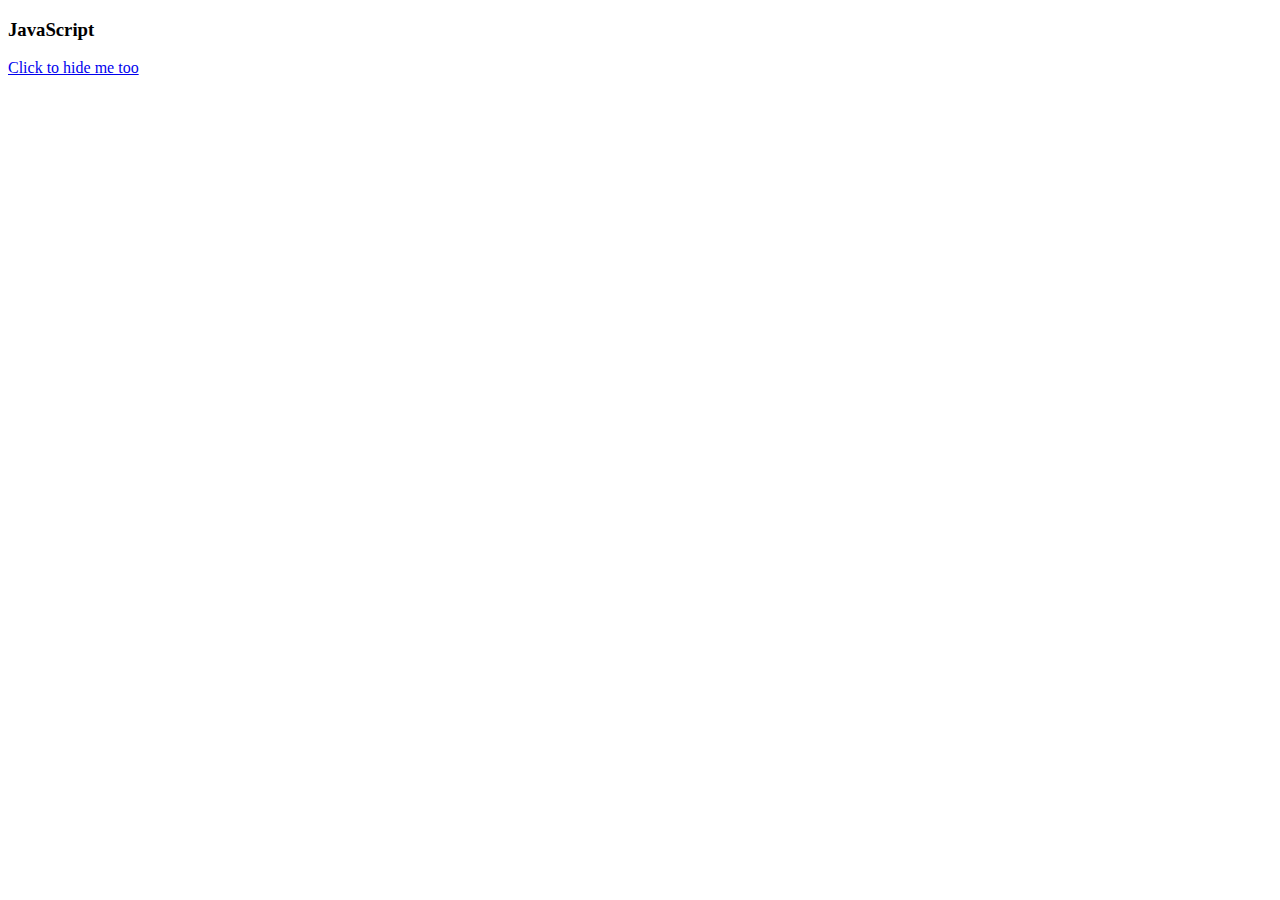
<file: tutorials.html>
<!doctype html>
<html lang="en">

<head>
  <title>Title</title>
  <!-- Required meta tags -->
  <meta charset="utf-8">
  <meta name="viewport" content="width=device-width, initial-scale=1, shrink-to-fit=no">

  <!-- Bootstrap CSS v5.2.1 -->
  <link href="https://cdn.jsdelivr.net/npm/bootstrap@5.2.1/dist/css/bootstrap.min.css" rel="stylesheet"
    integrity="sha384-iYQeCzEYFbKjA/T2uDLTpkwGzCiq6soy8tYaI1GyVh/UjpbCx/TYkiZhlZB6+fzT" crossorigin="anonymous">

    <!-- jquery  -->
    <script src="https://code.jquery.com/jquery-3.7.0.js"></script>
    <!-- <script src="https://code.jquery.com/ui/1.12.1/jquery-ui.js"></script> -->

</head>

<body class="container">
    <h3 class="text-center text-primary display-4">JavaScript</h3>

   
    <p>Hello</p>
    <a href="#">Click to hide me too</a>
    <p>Here is another paragraph</p>
     
    <script>
    $( "p" ).hide();
    $( "a" ).on( "click", function( event ) {
      event.preventDefault();
      $( this ).hide();
    });
    </script>
    <!-- <button class="btn btn-primary" onclick="eventFunction()">onclick</button>
    <button class="btn btn-primary" ondblclick="eventFunction()">ondblclick</button>

    <button class="btn btn-success" onmousewheel="eventFunction()">onmousewheel</button> -->
    <!-- <button class="btn btn-danger" onmouseleave="eventFunction()">onmouseleave</button>
    <button class="btn btn-danger" onmouseover="eventFunction()">onmouseover</button> -->
    <!-- <br/>
    <br/>

    <button class="btn btn-danger" onkeydown="eventFunction()">onkeydown</button>
    <button class="btn btn-danger" onkeyup="eventFunction()">onkeyup</button>

    <p id="parag_id" style="text-align: justify;">Lorem ipsum dolor sit amet consectetur adipisicing elit. Accusantium facilis repudiandae laudantium magnam tempore unde exercitationem iste a repellendus illum vero debitis molestias, nemo maxime id quisquam eos corporis voluptas.
      <span id="special_id">Suscipit error, pariatur dolores vero delectus sit impedit unde nam porro sed quidem eligendi, odio saepe sint, veritatis officiis eveniet aliquam consectetur dolorem velit quas nobis reiciendis? Quasi, quas adipisci.</span>
      Quas voluptates alias quia, ipsam accusamus animi incidunt nesciunt id molestiae, quos tempora eos veniam aspernatur unde fugiat quibusdam quisquam. Quidem provident saepe ratione sed, vitae temporibus. Sunt, officia doloribus!
      Consectetur, dolores veritatis saepe illum, eum maxime recusandae harum, provident maiores repellat doloremque! Dolorum iure soluta ipsum delectus magni neque, eveniet aut officiis id aperiam aliquid voluptatibus est suscipit aliquam!</p>
    
      <button class="btn btn-primary" onclick="newDataDate()">Data</button>
      <span id="text_data">...</span>

      <hr>
      <hr>

      <p id="dom_id" class="dom_class">Dom öğreniyorum</p>
      <button class="btn btn-warning" onclick="domData2()">Dom Click</button>
      <br><br>

      <button class="btn btn-success" onclick="outSite()">Out Site</button>
      <hr><hr>
      <p id="parag_list">Lorem ipsum dolor sit amet consectetur adipisicing elit. Ipsa consectetur nostrum culpa exercitationem quibusdam? Deleniti aperiam, sit architecto consequuntur, nobis numquam earum iste molestias itaque ipsam beatae animi, dicta corrupti.
      Incidunt qui saepe perferendis, enim molestiae odio doloremque corporis iure magni eaque inventore quas officiis consectetur dolorum eius delectus voluptate blanditiis excepturi reiciendis eveniet eos, alias ut ducimus? Quam, sapiente?
      Accusamus fuga doloribus repellat expedita sit? Maiores maxime a ratione, assumenda commodi reprehenderit et impedit rerum eos. Ex cum similique animi, maxime obcaecati id dolorem fugit accusantium alias quia? Ut.</p>

      <span id="log_admin">Log Information</span> -->

      


  <!-- Bootstrap JavaScript Libraries -->
  <script src="https://cdn.jsdelivr.net/npm/@popperjs/core@2.11.6/dist/umd/popper.min.js"
    integrity="sha384-oBqDVmMz9ATKxIep9tiCxS/Z9fNfEXiDAYTujMAeBAsjFuCZSmKbSSUnQlmh/jp3" crossorigin="anonymous">
  </script>

  <script src="https://cdn.jsdelivr.net/npm/bootstrap@5.2.1/dist/js/bootstrap.min.js"
    integrity="sha384-7VPbUDkoPSGFnVtYi0QogXtr74QeVeeIs99Qfg5YCF+TidwNdjvaKZX19NZ/e6oz" crossorigin="anonymous">
  </script>
<!-- external js -->
<script src="./js/tutorial.js"></script>

</body>
</html>
</file>
